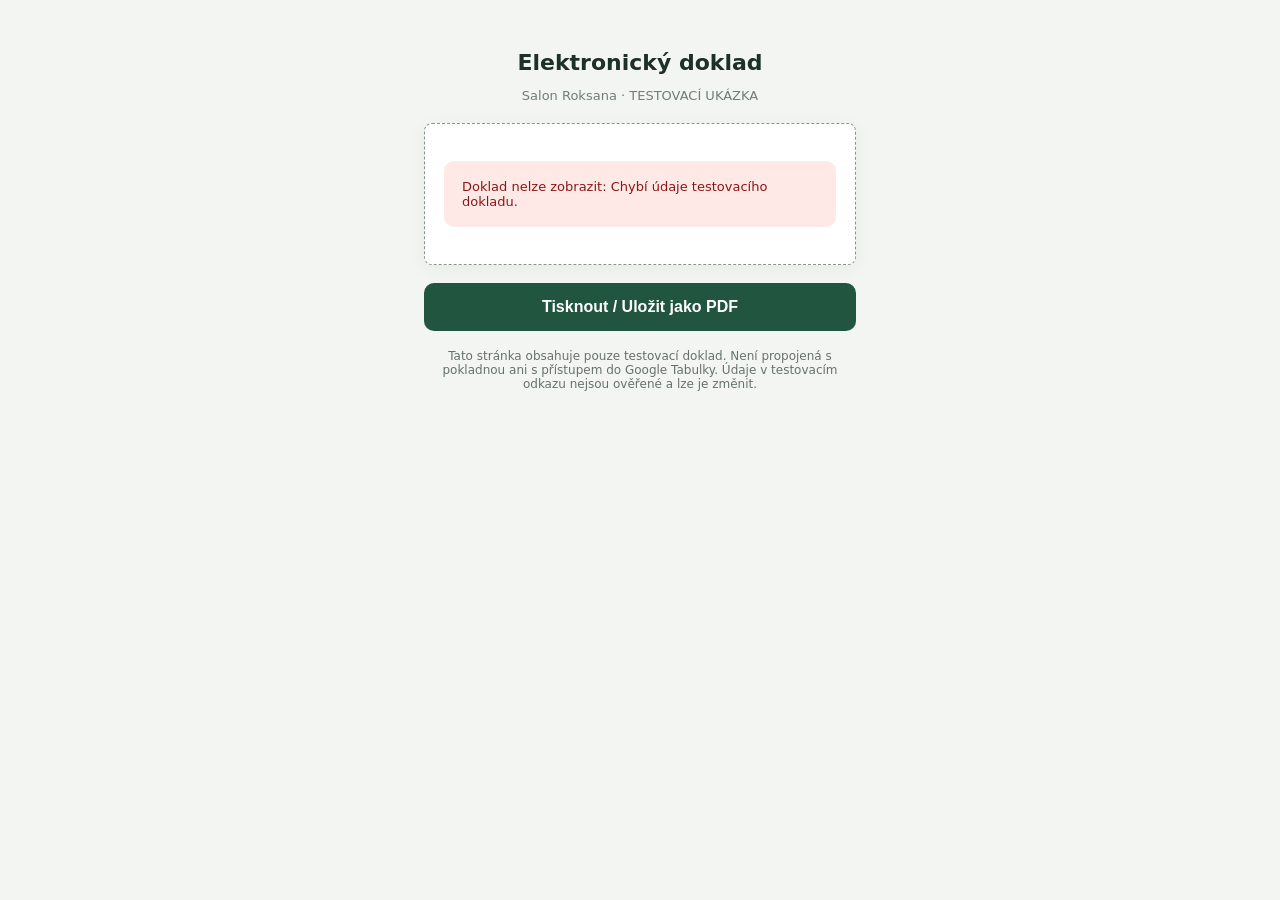
<file: doklad.html>
<!doctype html>
<html lang="cs">
<head>
<meta charset="utf-8">
<meta name="viewport" content="width=device-width, initial-scale=1">
<meta name="robots" content="noindex,nofollow">
<meta name="referrer" content="no-referrer">
<meta name="theme-color" content="#ffffff">
<title>Testovací doklad | Salon Roksana</title>
<style>
:root{font-family:system-ui,-apple-system,"Segoe UI",sans-serif;background:#f3f5f3;color:#1d3029}*{box-sizing:border-box}body{margin:0}
main{max-width:460px;margin:36px auto;padding:14px}
header{text-align:center;margin-bottom:20px}header h1{font-size:22px;margin:0}header p{color:#707e76;font-size:13px}
.receipt{background:#fff;border:1px dashed #88958e;border-radius:8px;padding:24px 19px;box-shadow:0 4px 20px #0000000b}
.receipt h2{text-align:center;font-size:19px;margin:0 0 4px}
.receipt .demo{text-align:center;color:#a43131;font-weight:700;font-size:12px;margin-bottom:16px}
.receipt p{font-size:13px}.receipt hr{border:0;border-top:1px dashed #b5c0b8;margin:17px 0}
.row{display:flex;align-items:flex-start;justify-content:space-between;gap:18px;margin:10px 0;font-size:14px}
.row strong{white-space:nowrap}.total{font-weight:750;font-size:18px}
.info{text-align:center;color:#65726b;font-size:12px;margin:18px auto;max-width:430px}
button{display:block;width:100%;background:#215540;color:white;border:0;border-radius:10px;padding:15px;font-size:16px;font-weight:700;margin:18px auto;cursor:pointer}
.error{background:#ffe9e7;color:#8b1616;border-radius:10px;padding:18px}
@media print{@page{size:auto;margin:8mm}html,body{height:auto!important;overflow:visible!important;margin:0!important;padding:0!important;background:white!important}body *{visibility:hidden!important}#document,#document *{visibility:visible!important}#document{position:absolute!important;left:0!important;top:0!important;width:76mm!important;max-width:76mm!important;min-height:0!important;height:auto!important;margin:0!important;padding:4mm!important;border:0!important;box-shadow:none!important;break-inside:avoid!important}header,.info,button{display:none!important}}
</style>
</head>
<body>
<main>
<header><h1>Elektronický doklad</h1><p>Salon Roksana · TESTOVACÍ UKÁZKA</p></header>
<div id="document" class="receipt" role="document"><p>Načítání dokladu…</p></div>
<button id="print" type="button" hidden>Tisknout / Uložit jako PDF</button>
<p class="info">Tato stránka obsahuje pouze testovací doklad. Není propojená s pokladnou ani s přístupem do Google Tabulky. Údaje v testovacím odkazu nejsou ověřené a lze je změnit.</p>
</main>
<script>
(function(){
  "use strict";
  const doc=document.getElementById("document"),printBtn=document.getElementById("print");
  function node(parent,tag,text,cls){
    const e=document.createElement(tag);if(cls)e.className=cls;if(text!==undefined)e.textContent=text;parent.appendChild(e);return e;
  }
  function row(left,right,cls){
    const r=node(doc,"div",undefined,"row"+(cls?" "+cls:""));
    node(r,"span",left);node(r,"strong",right);
  }
  try{
    if(!location.hash.startsWith("#receipt="))throw Error("Chybí údaje testovacího dokladu.");
    const raw=decodeURIComponent(location.hash.slice(9));
    if(raw.length>2000)throw Error("Odkaz je příliš dlouhý.");
    const v=JSON.parse(raw);
    if(!v||v.v!==1||v.test!==true||typeof v.id!=="string"||v.id.length>90||
       typeof v.description!=="string"||!v.description.trim()||v.description.length>160||
       typeof v.date!=="string"||!Number.isFinite(Date.parse(v.date))||
       typeof v.amount!=="number"||!Number.isFinite(v.amount)||v.amount<=0||v.amount>100000000||
       !["cash","card","transfer"].includes(v.payment))throw Error("Odkaz neobsahuje platný testovací doklad.");
    doc.replaceChildren();
    node(doc,"h2","SALON ROKSANA");
    node(doc,"p","TESTOVACÍ DOKLAD – NEPLATNÝ","demo");
    node(doc,"p","Číslo: "+v.id);
    node(doc,"p","Datum: "+new Date(v.date).toLocaleString("cs-CZ"));
    node(doc,"hr");
    row(v.description,v.amount.toLocaleString("cs-CZ",{maximumFractionDigits:2})+" Kč");
    node(doc,"hr");
    row("CELKEM",v.amount.toLocaleString("cs-CZ",{maximumFractionDigits:2})+" Kč","total");
    const labels={cash:"Hotovost",card:"Karta",transfer:"Převod na dálku"};
    node(doc,"p","Způsob platby: "+labels[v.payment]);
    node(doc,"p","EET: NEODESLÁNO (TEST)");
    node(doc,"hr");
    node(doc,"p","Tento dokument není potvrzením skutečné platby. Údaje nelze nezávisle ověřit.");
    printBtn.hidden=false;
    printBtn.addEventListener("click",()=>window.print());
  }catch(err){
    doc.replaceChildren();
    node(doc,"p","Doklad nelze zobrazit: "+err.message,"error");
  }
})();
</script>
</body></html>
</file>
